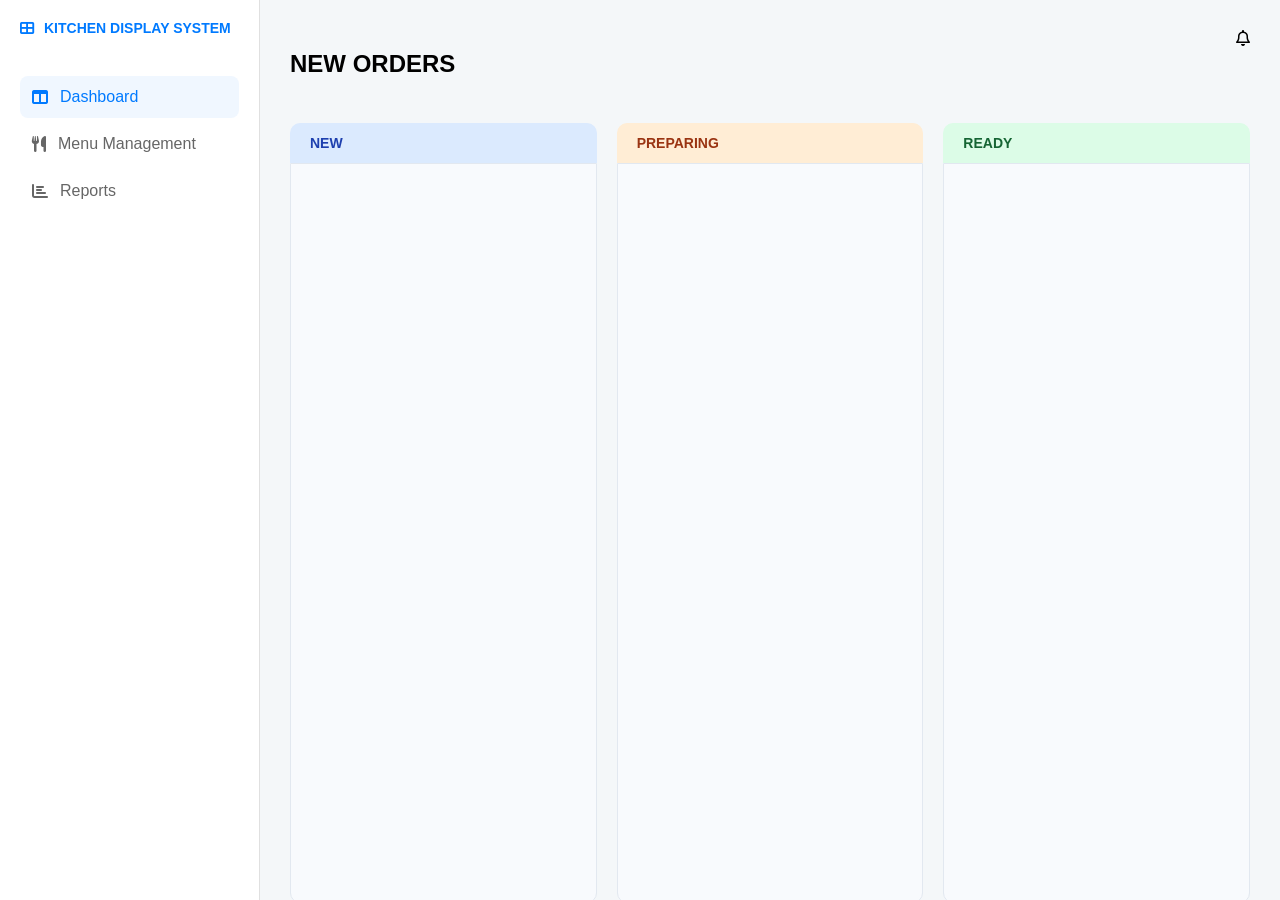
<file: kitchen.html>
<!DOCTYPE html>
<html lang="en">
<head>
    <meta charset="UTF-8">
    <meta name="viewport" content="width=device-width, initial-scale=1.0">
    <title>KDS - Kitchen Display System</title>
    <link rel="stylesheet" href="kitchen-style.css">
    <link rel="stylesheet" href="https://cdnjs.cloudflare.com/ajax/libs/font-awesome/6.0.0/css/all.min.css">
</head>
<body>
    <div class="app-container">
        <!-- Sidebar -->
        <aside class="sidebar">
            <div class="logo">
                <i class="fas fa-th-large"></i>
                <span>KITCHEN DISPLAY SYSTEM</span>
            </div>
            <nav>
                <a href="#" class="active"><i class="fas fa-columns"></i> Dashboard</a>
                <a href="#"><i class="fas fa-utensils"></i> Menu Management</a>
                <a href="#"><i class="fas fa-chart-bar"></i> Reports</a>
            </nav>
        </aside>

        <!-- Main Content -->
        <main class="main-content">
            <header class="top-bar">
                <h2>NEW ORDERS</h2>
                <div class="user-profile">
                    <i class="far fa-bell"></i>
                    <div class="avatar"></div>
                </div>
            </header>

            <div class="kanban-board">
                <!-- Column 1: New -->
                <div class="column new">
                    <div class="column-header">NEW</div>
                    <div id="new-orders" class="order-list"></div>
                </div>

                <!-- Column 2: Preparing -->
                <div class="column preparing">
                    <div class="column-header">PREPARING</div>
                    <div id="preparing-orders" class="order-list"></div>
                </div>

                <!-- Column 3: Ready -->
                <div class="column ready">
                    <div class="column-header">READY</div>
                    <div id="ready-orders" class="order-list"></div>
                </div>
            </div>
        </main>
    </div>
    <script src="kitchen.js"></script>
</body>
</html>
</file>
<file: kitchen-style.css>
:root {
    --bg-main: #f4f7f9;
    --sidebar-bg: #ffffff;
    --text-dark: #1a1a1a;
    --blue: #007aff;
    --orange: #ff9500;
    --green: #34c759;
}

* {
    box-sizing: border-box;
}

body {
    margin: 0;
    font-family: 'Segoe UI', sans-serif;
    background: var(--bg-main);
}

.app-container {
    display: flex;
    height: 100vh;
}

/* Sidebar */
.sidebar {
    width: 260px;
    background: var(--sidebar-bg);
    border-right: 1px solid #e0e0e0;
    padding: 20px;
}

.logo {
    display: flex;
    align-items: center;
    gap: 10px;
    font-weight: bold;
    font-size: 14px;
    margin-bottom: 40px;
    color: var(--blue);
}

nav a {
    display: flex;
    align-items: center;
    gap: 12px;
    padding: 12px;
    text-decoration: none;
    color: #666;
    border-radius: 8px;
    margin-bottom: 5px;
}

nav a.active {
    background: #f0f7ff;
    color: var(--blue);
}

/* Main Area */
.main-content {
    flex: 1;
    padding: 30px;
    overflow-y: auto;
}

.top-bar {
    display: flex;
    justify-content: space-between;
    margin-bottom: 25px;
}

/* Kanban Board */
.kanban-board {
    display: flex;
    gap: 20px;
    height: calc(100vh - 120px);
}

.column {
    flex: 1;
    min-width: 300px;
    display: flex;
    flex-direction: column;
}

.column-header {
    padding: 12px 20px;
    border-radius: 10px 10px 0 0;
    font-weight: bold;
    font-size: 14px;
}

.new .column-header {
    background: #dbeafe;
    color: #1e40af;
}

.preparing .column-header {
    background: #ffedd5;
    color: #9a3412;
}

.ready .column-header {
    background: #dcfce7;
    color: #166534;
}

.order-list {
    background: #f8fafd;
    border: 1px solid #e2e8f0;
    border-radius: 0 0 10px 10px;
    padding: 15px;
    flex-grow: 1;
    overflow-y: auto;
    display: flex;
    flex-direction: column;
    gap: 15px;
}

/* Order Card */
.order-card {
    background: white;
    border-radius: 12px;
    padding: 15px;
    border: 1px solid #e2e8f0;
    box-shadow: 0 2px 4px rgba(0, 0, 0, 0.05);
}

.card-top {
    display: flex;
    justify-content: space-between;
    margin-bottom: 12px;
}

.order-no {
    font-weight: bold;
    font-size: 18px;
}

.table-no {
    background: #f1f5f9;
    padding: 2px 8px;
    border-radius: 6px;
    font-size: 12px;
    font-weight: 600;
}

.items-list {
    border-top: 1px dashed #eee;
    padding-top: 10px;
    margin-bottom: 15px;
}

.item {
    display: flex;
    justify-content: space-between;
    font-size: 15px;
    margin-bottom: 5px;
}

.btn-action {
    width: 100%;
    padding: 10px;
    border: none;
    border-radius: 8px;
    color: white;
    font-weight: bold;
    cursor: pointer;
    transition: 0.2s;
}

.new .btn-action {
    background: var(--blue);
}

.preparing .btn-action {
    background: var(--orange);
}

.ready .btn-action {
    background: var(--green);
}
</file>
